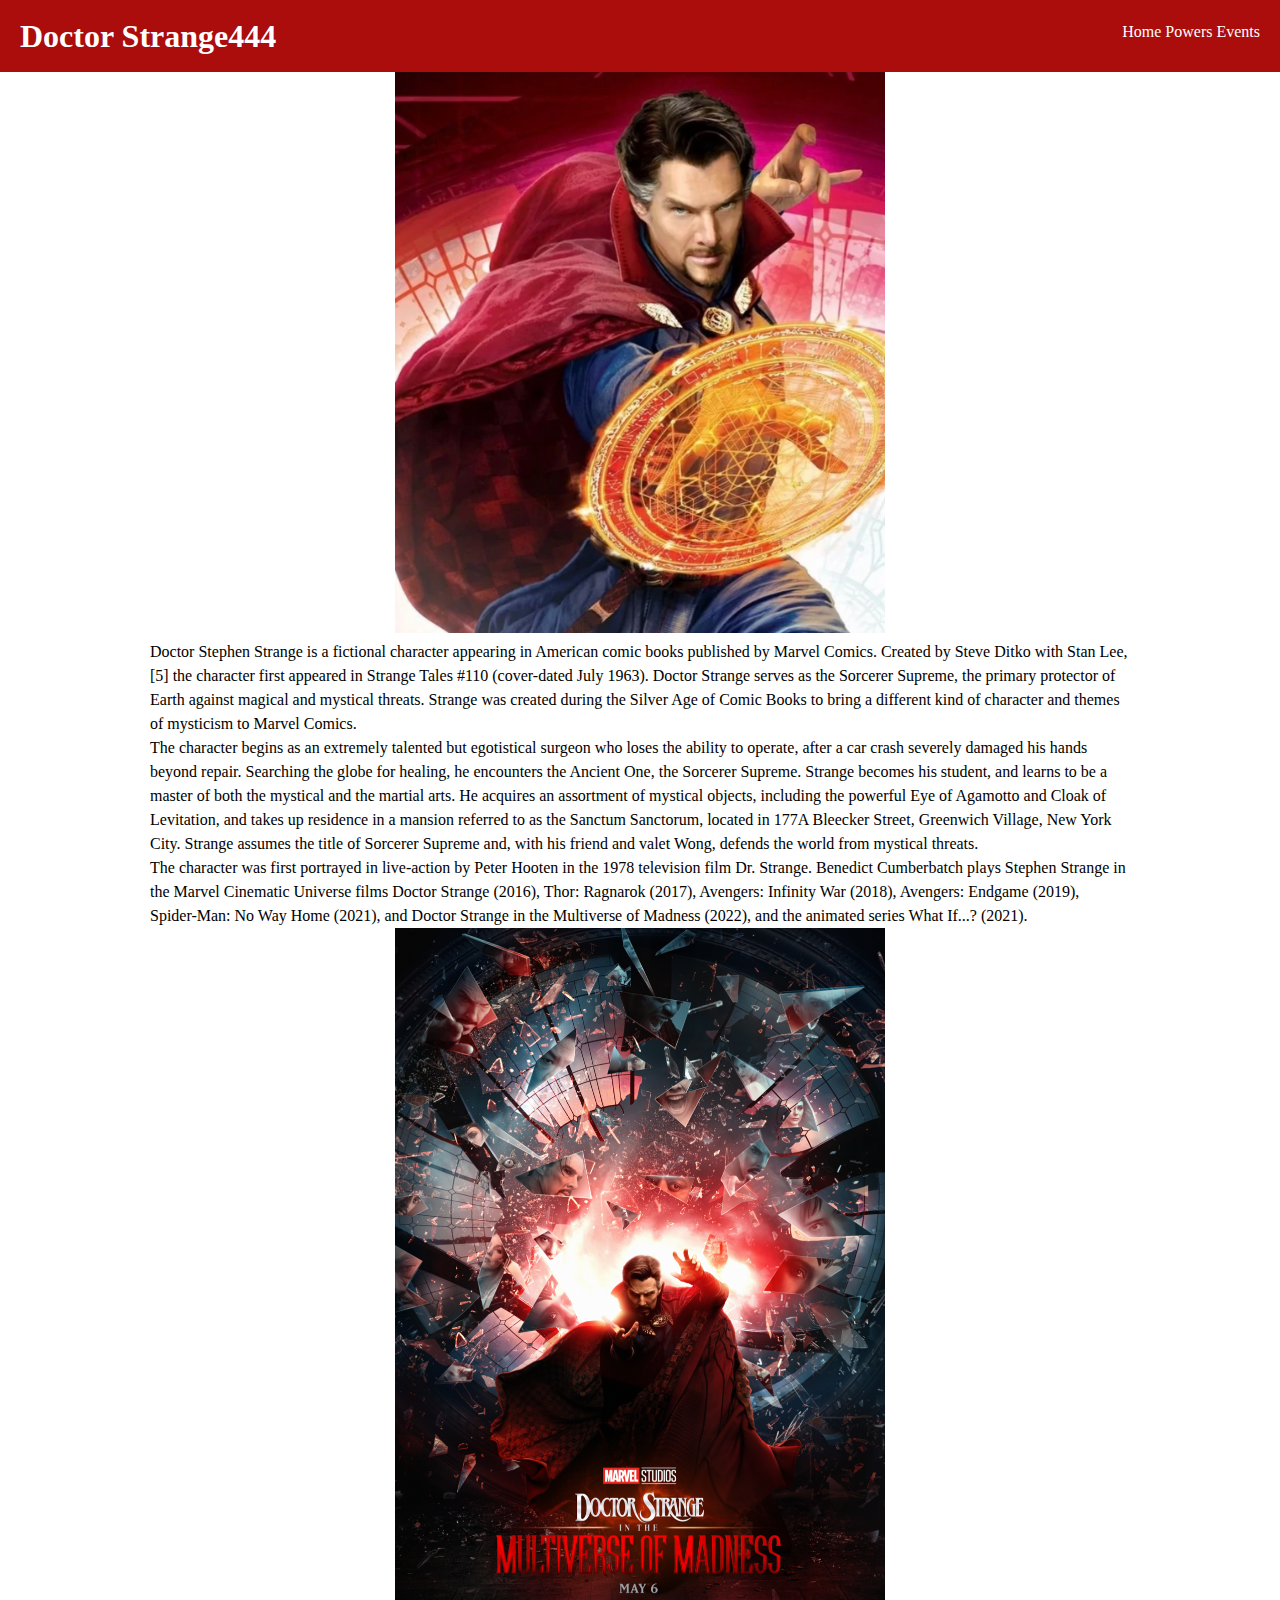
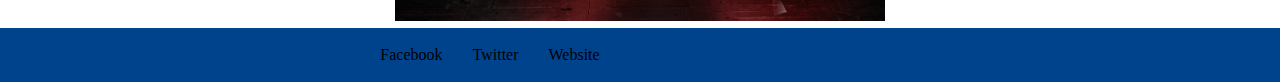
<file: avengers/index.html>
<!DOCTYPE html>
<html lang="en">
<head>
	<meta charset="UTF-8">
	<meta http-equiv="X-UA-Compatible" content="IE=edge">
	<meta name="viewport" content="width=device-width, initial-scale=1.0">
	<title>Doctor Strange</title>
	<link href="https://fonts.googleapis.com/css2?family=Barlow+Condensed:wght@100&family=Lobster&display=swap" rel="stylesheet">
	<link rel="stylesheet" href="./css/styles.css">
</head>
<body>
	<header>
		<h1>Doctor Strange444
		</h1>	
		<nav>
			<ul>
				<li>
					<a href="/avengers/">Home</a>	
				</li>
				<li>
					<a href="/avengers/powers.html">
						Powers
					</a>
				</li>
				<li>
					Events
				</li>
			</ul>
		</nav>
	</header>
	<main class="main-wrapper">

		<div>
				<img src="./images/doctor-strange.png" alt="" width="50%">
		</div>	
		<div>
			<p>
				Doctor Stephen Strange is a fictional character appearing in American comic books published by Marvel Comics. Created by Steve Ditko with Stan Lee,[5] the character first appeared in Strange Tales #110 (cover-dated July 1963). Doctor Strange serves as the Sorcerer Supreme, the primary protector of Earth against magical and mystical threats. Strange was created during the Silver Age of Comic Books to bring a different kind of character and themes of mysticism to Marvel Comics.
			</p>
			<p>

				The character begins as an extremely talented but egotistical surgeon who loses the ability to operate, after a car crash severely damaged his hands beyond repair. Searching the globe for healing, he encounters the Ancient One, the Sorcerer Supreme. Strange becomes his student, and learns to be a master of both the mystical and the martial arts. He acquires an assortment of mystical objects, including the powerful Eye of Agamotto and Cloak of Levitation, and takes up residence in a mansion referred to as the Sanctum Sanctorum, located in 177A Bleecker Street, Greenwich Village, New York City. Strange assumes the title of Sorcerer Supreme and, with his friend and valet Wong, defends the world from mystical threats.
			</p>
			<p>	
				The character was first portrayed in live-action by Peter Hooten in the 1978 television film Dr. Strange. Benedict Cumberbatch plays Stephen Strange in the Marvel Cinematic Universe films Doctor Strange (2016), Thor: Ragnarok (2017), Avengers: Infinity War (2018), Avengers: Endgame (2019), Spider-Man: No Way Home (2021), and Doctor Strange in the Multiverse of Madness (2022), and the animated series What If...? (2021).
				</p>	
		</div>	
		<div class="text-center">
			<img src="./images/mom-poster.png" alt="" width="50%">
	</div>
	</main>	
	<footer>
		<div>

			<ul>
				<li>Facebook</li>
				<li>Twitter</li>
				<li>Website</li>
			</ul>
		</div>
	</footer>
</body>

</html>
</file>
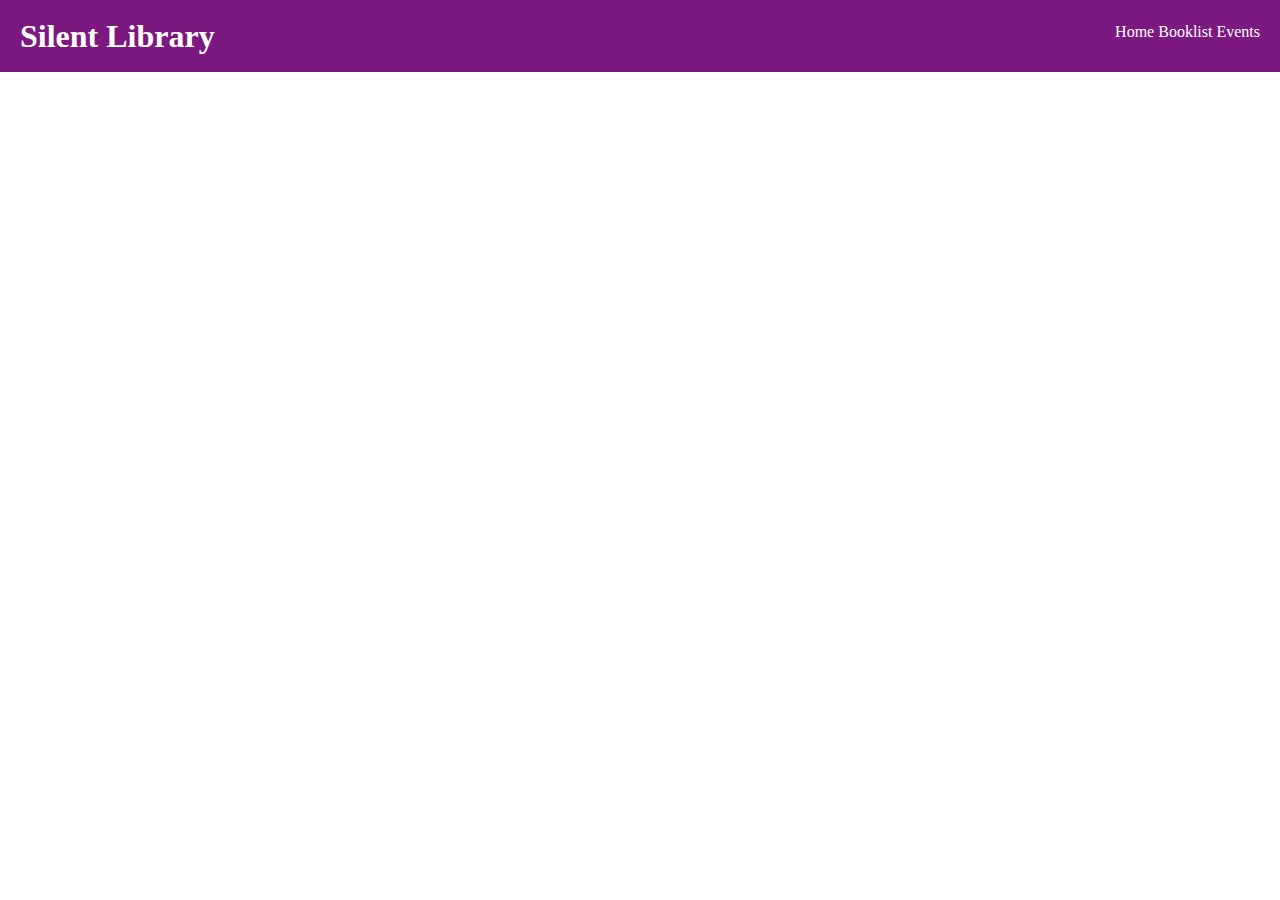
<file: library/index.html>
<!DOCTYPE html>
<html lang="en">
<head>
	<meta charset="UTF-8">
	<meta http-equiv="X-UA-Compatible" content="IE=edge">
	<meta name="viewport" content="width=device-width, initial-scale=1.0">
	<title>Silent Library</title>
	<link rel="stylesheet" href="./css/styles.css">
</head>
<body>
	<header>
		<h1>Silent Library
		</h1>	
		<nav>
			<ul>
				<li>
					<a href="/library/">Home</a>	
				</li>
				<li>
					<a href="/library/booklist.html">
						Booklist
					</a>
				</li>
				<li>
					Events
				</li>
			</ul>
		</nav>
	</header>
</body>
</html>
</file>
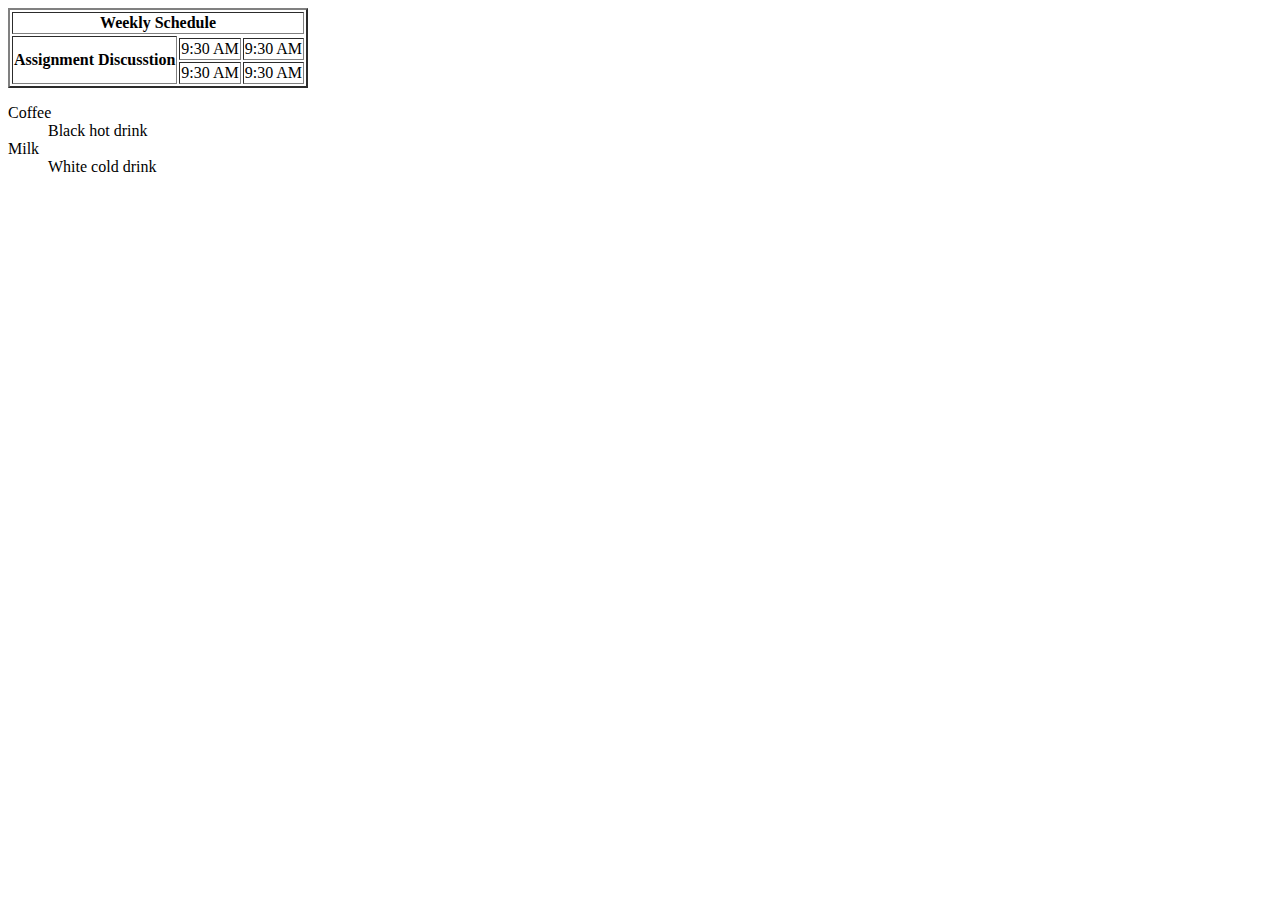
<file: table.html>
<!DOCTYPE html>
<html lang="en">
<head>
	<meta charset="UTF-8">
	<meta http-equiv="X-UA-Compatible" content="IE=edge">
	<meta name="viewport" content="width=device-width, initial-scale=1.0">
	<title>Document</title>
</head>
<body>
	<table border="2">
		<tr >
			<td colspan="3">
				<center>
					<strong>Weekly Schedule</strong> 

				</center>
			</td>
		</tr>
		<tr>
			<th rowspan="3">
			Assignment Discusstion			
			</th>	
		</tr>
		<tr>
			<td>9:30 AM</td>
			<td>9:30 AM</td>
		</tr>
		<tr>
			<td>9:30 AM</td>
			<td>9:30 AM</td>
		</tr>
	</table>
	<dl>
		<dt>Coffee</dt>
		<dd>Black hot drink</dd>
		<dt>Milk</dt>
		<dd>White cold drink</dd>
	</dl>

</body>
</html>
</file>
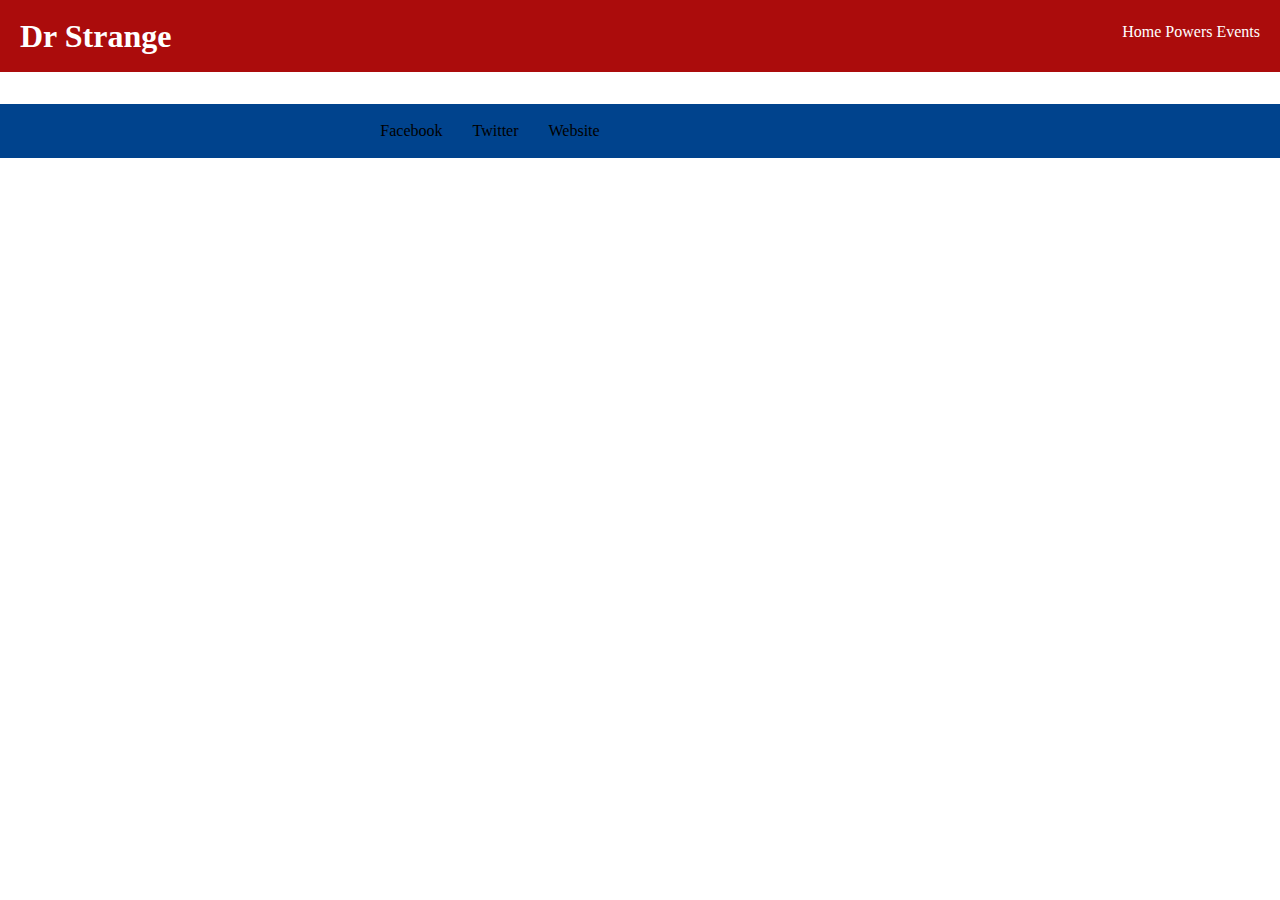
<file: avengers/powers.html>
<!DOCTYPE html>
<html lang="en">
<head>
	<meta charset="UTF-8">
	<meta http-equiv="X-UA-Compatible" content="IE=edge">
	<meta name="viewport" content="width=device-width, initial-scale=1.0">
	<title>Doctor Strange</title>
	<link href="https://fonts.googleapis.com/css2?family=Barlow+Condensed:wght@100&family=Lobster&display=swap" rel="stylesheet">
	<link rel="stylesheet" href="./css/styles.css">
</head>
<body>
	<header>
		<h1>Dr Strange
		</h1>	
		<nav>
			<ul>
				<li>
					<a href="/avengers/">Home</a>	
				</li>
				<li>
					<a href="/avengers/powers.html">
						Powers
					</a>
				</li>
				<li>
					Events
				</li>
			</ul>
		</nav>
	</header>
	<main>
		<h1>POWER</h1>
	</main>	
	<footer>
		<div>

			<ul>
				<li>Facebook</li>
				<li>Twitter</li>
				<li>Website</li>
			</ul>
		</div>
	</footer>
</body>
</html>
</file>
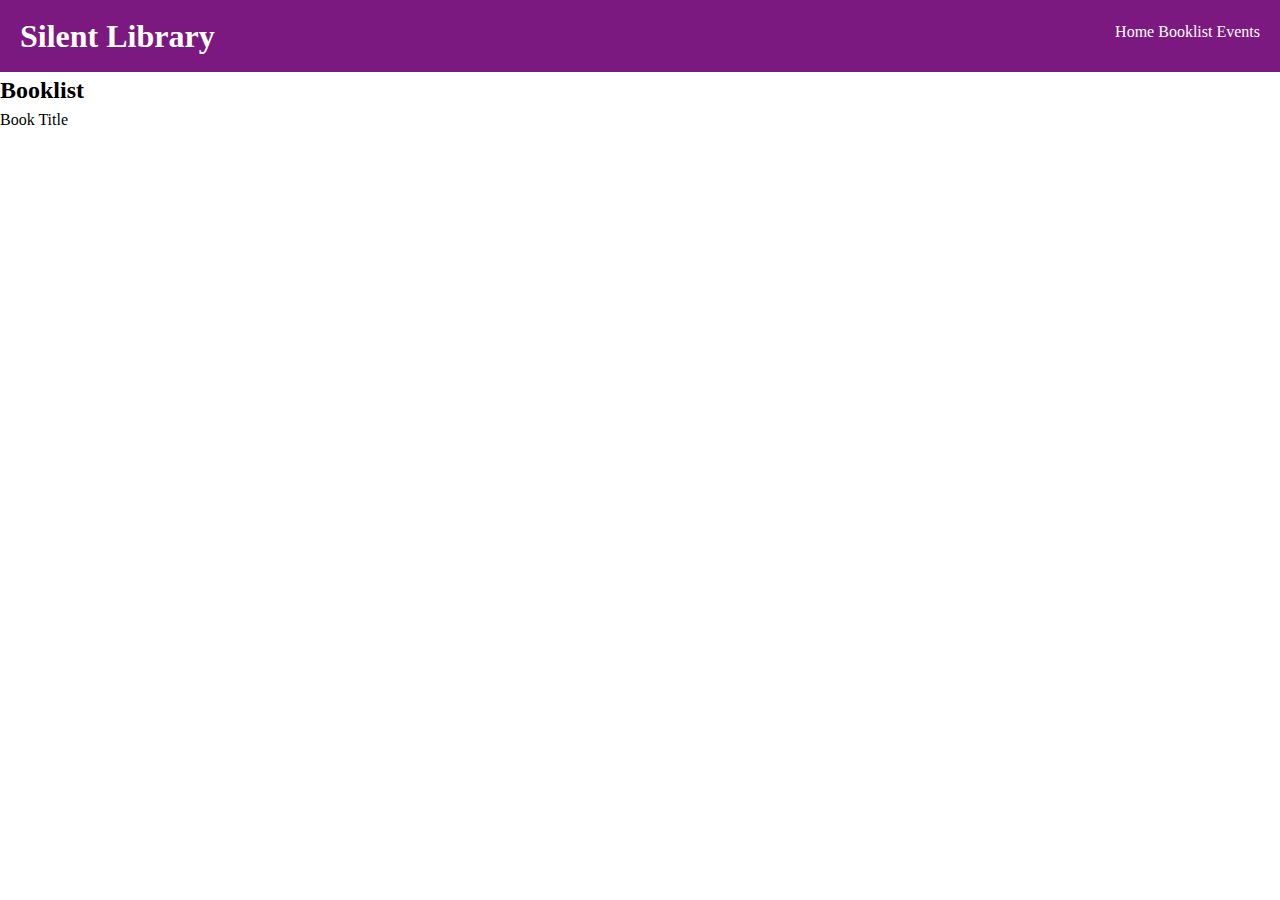
<file: library/booklist.html>
<!DOCTYPE html>
<html lang="en">
<head>
	<meta charset="UTF-8">
	<meta http-equiv="X-UA-Compatible" content="IE=edge">
	<meta name="viewport" content="width=device-width, initial-scale=1.0">
	<title>Silent Library : Booklist</title>
	<link rel="stylesheet" href="./css/styles.css">
</head>
<body>
	<header>
		<h1>Silent Library
		</h1>	
		<nav>
			<ul>
				<li>
					<a href="/library/">Home</a>	
				</li>
				<li>
					<a href="/library/booklist.html">
						Booklist
					</a>
				</li>
				<li>
					Events
				</li>
			</ul>
		</nav>
	</header>
	<h2>		Booklist
	</h2>
	<div>
		<div>
			<ißmg src="https://thumbs.dreamstime.com/b/open-book-19523116.jpg" alt="">

		</div>

		<div>
			Book Title
		</div>
	</div>
</body>
</html>
</file>
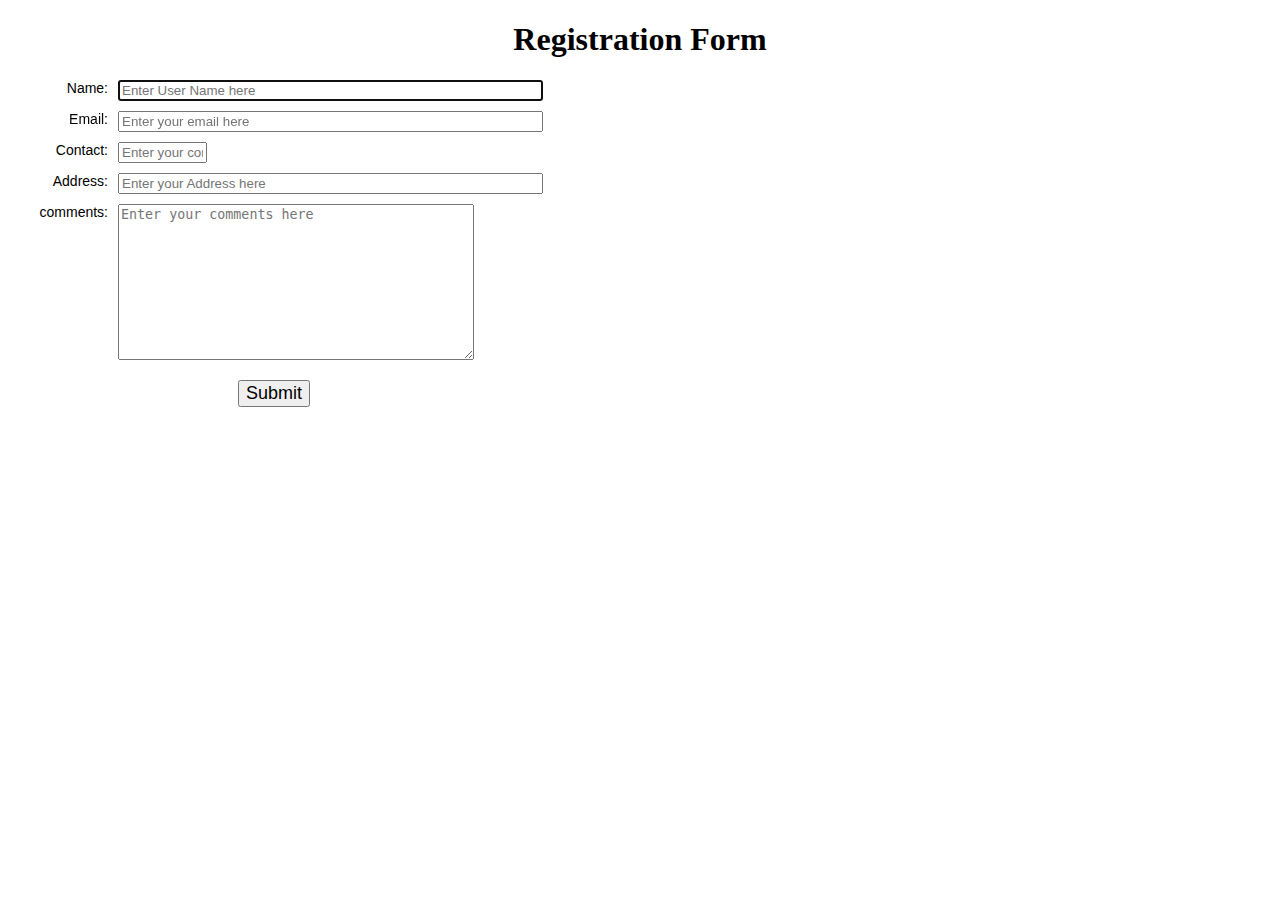
<file: json-crud/json-crud/MyForm.html>
<!DOCTYPE html>
<html lang="en">

<head>
    <meta charset="utf-8">
    <title>Registration Form</title>
    <meta name="keywords" content="Registration, Form, Course" />
    <meta name="description"
        content="This document is an example of JavaScript Form Validation using a sample registration form. " />
    <meta name="viewport" content="width=device-width, initial-scale=1.0">
    <script type="text/javascript" src="https://ajax.googleapis.com/ajax/libs/jquery/3.2.1/jquery.min.js"></script>
    <link rel='stylesheet' href='RegistrationForm.css' type='text/css' />
    <script src="MyForm.js"></script>
    
</head>

<!-- Name, email, contact, course insterested, comments/ questions -->
<body onload="document.registration.user_name.focus();">
    <h1>Registration Form</h1>
    
    <form name='registration' onSubmit="return formValidation();">

        <label for="user-name">Name:</label>
        <input type="text" name="user_name" id="user_name" size="50" placeholder="Enter User Name here" required />
        <br>

        <label for="email">Email:</label>
        <input type="text" name="email" id="email" size="50" placeholder="Enter your email here" required />
        <br>

        <label for="contact">Contact:</label>
        <input type="tel" name="contact" id="contact" size="8" placeholder="Enter your contact number here" required />
        <br>
        <label for="address">Address:</label>
        <input type="text" name="address" id="address" size="50" placeholder="Enter your Address here" />
        <br>


        <label for="comments">comments:</label>
        <textarea name="commnets" id="comments" rows="5" cols="50" placeholder="Enter your comments here" required></textarea>
        <br>
        <input type="submit" name="submit" value="Submit" />

    </form>
</body>

</html>
</file>
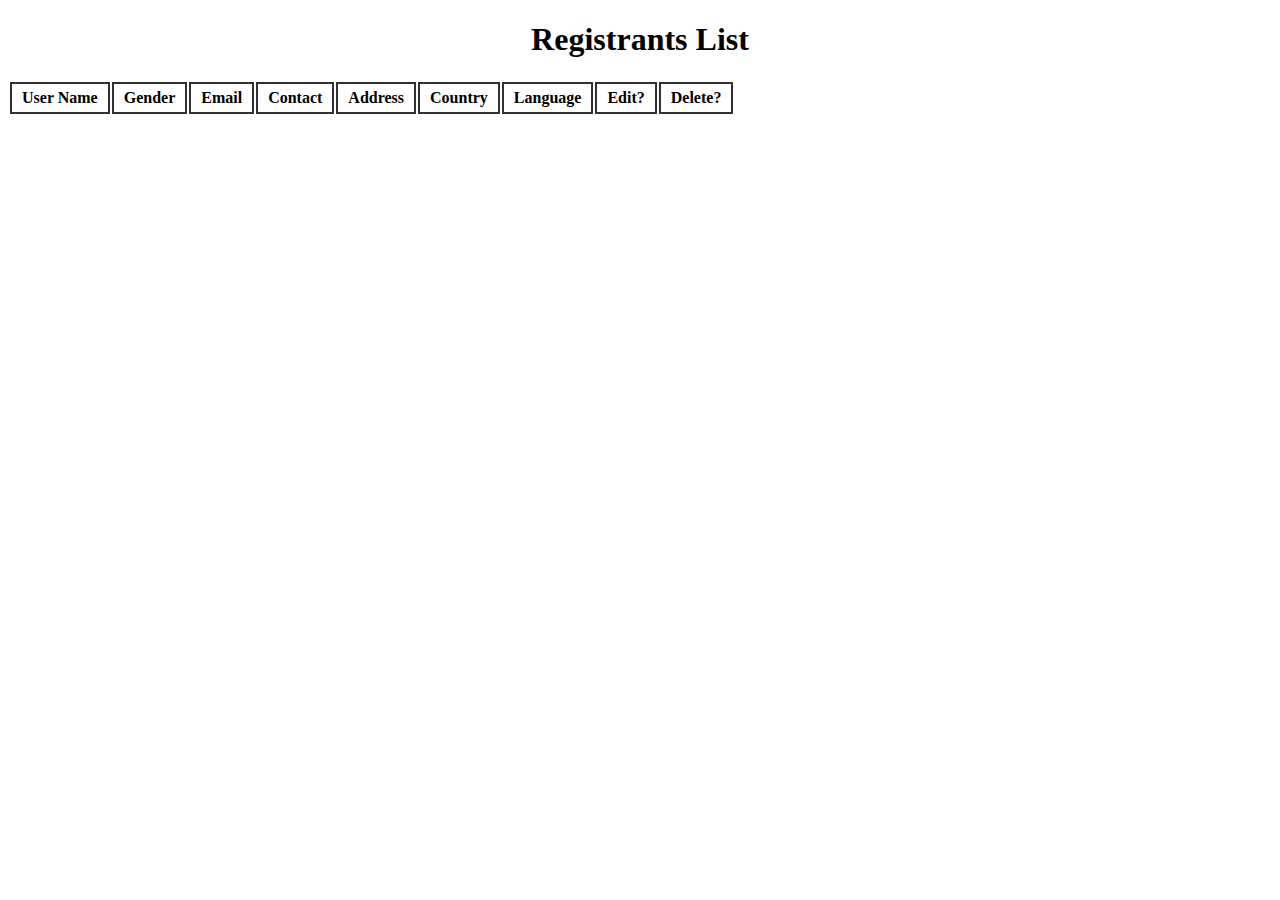
<file: json-crud/json-crud/Registrants.html>
<!DOCTYPE html>
<html lang="en">

<head>
    <meta charset="utf-8">
    <title>Registrants List</title>
    <meta name="keywords" content="Registration, Form, Course, List" />
    <meta name="description"
        content="This document is an example of JSON CRUD using JavaScript and jQuery " />
    <meta name="viewport" content="width=device-width, initial-scale=1.0">
    <script type="text/javascript" src="https://ajax.googleapis.com/ajax/libs/jquery/3.2.1/jquery.min.js"></script>
    <link rel='stylesheet' href='Registrants.css' type='text/css' />
    <script src="Registrants.js"></script>
    
</head>
    <body onload="listRegistrants()">

        
        <h1>Registrants List</h1>
       


        <!--Table to display the data -->
        <div class="container">
            <table id="tbl-list" class="table table-bordered"></table>
        </div>


    </body>
</html>
</file>
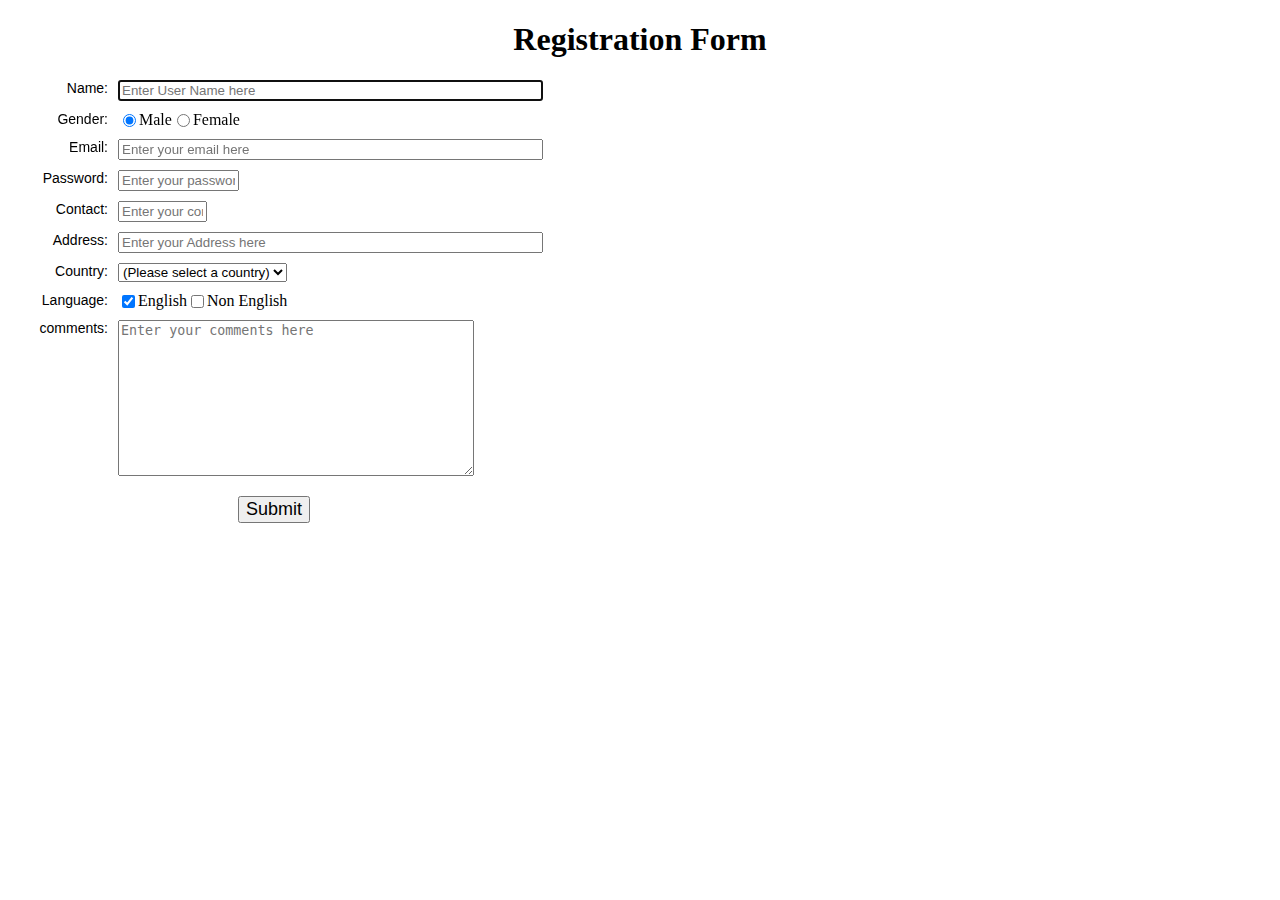
<file: json-crud/json-crud/RegistrationForm.html>
<!DOCTYPE html>
<html lang="en">

<head>
    <meta charset="utf-8">
    <title>Registration Form</title>
    <meta name="keywords" content="Registration, Form, Course" />
    <meta name="description"
        content="This document is an example of JavaScript Form Validation using a sample registration form. " />
    <meta name="viewport" content="width=device-width, initial-scale=1.0">
    <script type="text/javascript" src="https://ajax.googleapis.com/ajax/libs/jquery/3.2.1/jquery.min.js"></script>
    <link rel='stylesheet' href='RegistrationForm.css' type='text/css' />
    <script src="RegistrationForm.js"></script>
    
</head>

<!-- Name, email, contact, course insterested, comments/ questions -->
<body onload="document.registration.user_name.focus();">
    <h1>Registration Form</h1>
    
    <form name='registration' onSubmit="return formValidation();">

        <label for="user-name">Name:</label>
        <input type="text" name="user_name" id="user_name" size="50" placeholder="Enter User Name here" required />
        <br>
        <label id="gender">Gender:</label>
        <input type="radio" name="gender" value="Male" checked /><span>Male</span>
        <input type="radio" name="gender" value="Female" /><span>Female</span>
        <br>

        <label for="email">Email:</label>
        <input type="text" name="email" id="email" size="50" placeholder="Enter your email here" required />
        <br>
        <label for="pwd">Password:</label>
        <input type="password" name="pwd" id="pwd" size="12" placeholder="Enter your password here" required />
        <br>
        <label for="contact">Contact:</label>
        <input type="tel" name="contact" id="contact" size="8" placeholder="Enter your contact number here" required />
        <br>
        <label for="address">Address:</label>
        <input type="text" name="address" id="address" size="50" placeholder="Enter your Address here" />
        <br>
        <label for="country">Country:</label>
        <select name="country" id="country">
            <option selected="" value="Default">(Please select a country)</option>
            <option value="AS">Australia</option>
            <option value="CN">Canada</option>
            <option value="IN">India</option>
            <option value="SG">Singapore</option>
            <option value="US">USA</option>
        </select>
        <br>
        <label>Language:</label>
        <input type="checkbox" name="langEN" id="langEN" value="en" checked /><span>English</span>
        <input type="checkbox" name="langNonEN" id="langNonEN" value="non-en" /><span>Non English</span>
        <br>
        <label for="comments">comments:</label>
        <textarea name="commnets" id="comments" rows="5" cols="50" placeholder="Enter your comments here"></textarea>
        <br>
        <input type="submit" name="submit" value="Submit" />

    </form>
</body>

</html>
</file>
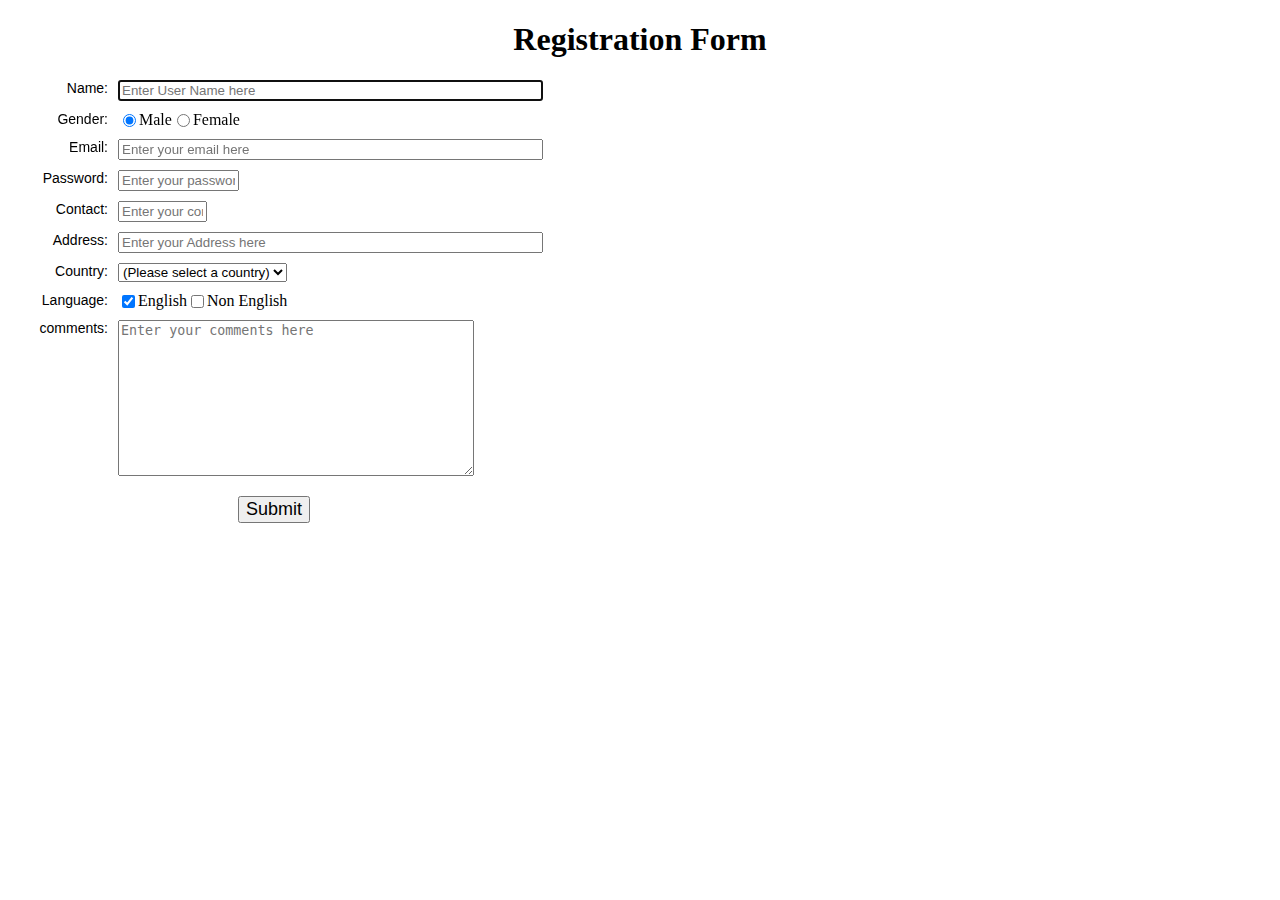
<file: json-crud/json-crud/ViewRegistrant.html>
<!DOCTYPE html>
<html lang="en">

<head>
    <meta charset="utf-8">
    <title>Registration Form</title>
    <meta name="keywords" content="Registration, Form, Course" />
    <meta name="description"
        content="This document is an example of JavaScript Form Validation using a sample registration form. " />
    <meta name="viewport" content="width=device-width, initial-scale=1.0">
    <script type="text/javascript" src="https://ajax.googleapis.com/ajax/libs/jquery/3.2.1/jquery.min.js"></script>
    <link rel='stylesheet' href='RegistrationForm.css' type='text/css' />
    <script src="RegistrationForm.js"></script>
    
</head>

<body onload="document.registration.user_name.focus();">
    <h1>Registration Form</h1>
    
    <form name='registration' onSubmit="return formValidation();">

        <label for="user-name">Name:</label>
        <input type="text" name="user_name" id="user_name" size="50" placeholder="Enter User Name here" required />
        <br>
        <label id="gender">Gender:</label>
        <input type="radio" name="gender" value="Male" checked /><span>Male</span>
        <input type="radio" name="gender" value="Female" /><span>Female</span>
        <br>

        <label for="email">Email:</label>
        <input type="text" name="email" id="email" size="50" placeholder="Enter your email here" required />
        <br>
        <label for="pwd">Password:</label>
        <input type="password" name="pwd" id="pwd" size="12" placeholder="Enter your password here" required />
        <br>
        <label for="contact">Contact:</label>
        <input type="text" name="contact" id="contact" size="8" placeholder="Enter your contact number here" required />
        <br>
        <label for="address">Address:</label>
        <input type="text" name="address" id="address" size="50" placeholder="Enter your Address here" />
        <br>
        <label for="country">Country:</label>
        <select name="country" id="country">
            <option selected="" value="Default">(Please select a country)</option>
            <option value="AS">Australia</option>
            <option value="CN">Canada</option>
            <option value="IN">India</option>
            <option value="SG">Singapore</option>
            <option value="US">USA</option>
        </select>
        <br>
        <label>Language:</label>
        <input type="checkbox" name="langEN" id="langEN" value="en" checked /><span>English</span>
        <input type="checkbox" name="langNonEN" id="langNonEN" value="non-en" /><span>Non English</span>
        <br>
        <label for="comments">comments:</label>
        <textarea name="commnets" id="comments" rows="5" cols="50" placeholder="Enter your comments here"></textarea>
        <br>
        <input type="submit" name="submit" value="Submit" />

    </form>
</body>

</html>
</file>
<file: avengers/css/styles.css>
*, body, html {
  padding: 0;
  margin: 0;
  line-height: 1.5;
  box-sizing: border-box;
}
header {
	background-color: #ab0c0c;
	padding: 20px;
	display: flex;
	justify-content: space-between;
}
h1 {
	color: #fff;
	line-height: 1;

}
nav {
	display: flex;
	justify-content: center;	
	color: #fff;
}

nav ul {
	list-style: none;
}

nav li {
	display: inline;
}

nav a, nav a:visited {
	color: white;
	text-decoration: none;
}
nav a:hover {
	text-decoration: underline;
}

.main-wrapper {
	max-width: 980px;
  margin: 0 auto;
}
.main-wrapper div:first-child {
	text-align: center;
}

footer {
	margin: 0 auto;
	background-color: #00438d;
}

footer ul {
	list-style: none;
	display: flex;
	justify-content: center;
}

footer div {
	max-width: 980px;
	list-style: none;
	display: flex;
	justify-content: center;
}
footer li {
	padding: 15px;
}

.text-center {
	text-align: center;
}
</file>
<file: library/css/styles.css>
*, body, html {
  padding: 0;
  margin: 0;
  line-height: 1.5;
  box-sizing: border-box;
}
header {
	background-color: rgb(124, 25, 128);
	padding: 20px;
	display: flex;
	justify-content: space-between;
}
h1 {
	color: #fff;
	line-height: 1;

}
nav {
	display: flex;
	justify-content: center;	
	color: #fff;
}

nav ul {
	list-style: none;
}

nav li {
	display: inline;
}

nav a, nav a:visited {
	color: white;
	text-decoration: none;
}
nav a:hover {
	text-decoration: underline;
}
</file>
<file: json-crud/json-crud/RegistrationForm.css>
h1 {
    text-align: center;
    }
  
    
    form  label{
    float: left;
    clear: left;
    width: 100px;
    text-align: right;
    margin-right: 10px;
    font-family:Verdana, Arial, Helvetica, sans-serif;
    font-size:14px;
    }
    
    form  input, select, span {
    float: left;
    margin-bottom: 10px;
    }
    
    form textarea {
    float: left;
    width: 350px;
    height: 150px;
    }
    
    [type="submit"] {
    clear: left;
    margin: 20px 0 0 230px;
    font-size:18px
    }
    
    p {
    margin-left: 70px;
    font-weight: bold;
    }
</file>
<file: json-crud/json-crud/Registrants.css>
h1 {
    text-align: center;
    }
  
    
    th, tr,    td {
        border: 2px solid rgb(49, 49, 49);
        padding: 5px 10px;
    }
</file>
